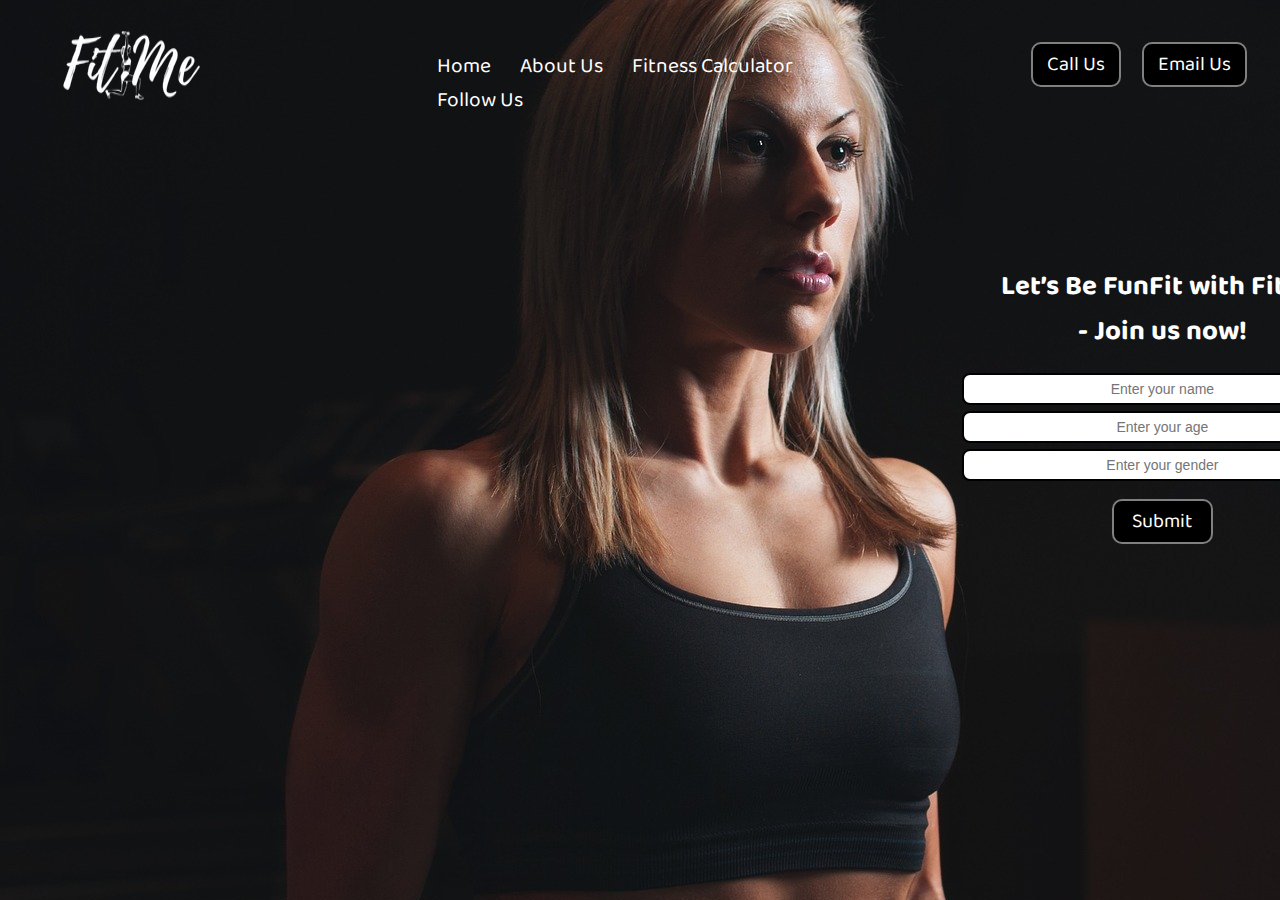
<file: GYM Website - Project/index.html>
<!DOCTYPE html>
<html lang="en" dir="ltr">

<head>
  <meta charset="utf-8">
  <title>Fit Me</title>
  <link rel="stylesheet" href="CSS/styles.css">
  <link rel="preconnect" href="https://fonts.googleapis.com">
  <link rel="preconnect" href="https://fonts.gstatic.com" crossorigin>
  <link href="https://fonts.googleapis.com/css2?family=Baloo+Bhai+2&display=swap" rel="stylesheet">
</head>

<style media="screen">
  body {
    font-family: 'Baloo Bhai 2', cursive;
    color: white;
    margin: 0;
    padding: 0;
    background: url('images/bg.jpg');
  }
</style>

<body>
  <header class="header">
    <!-- left box for logo -->
    <div class="left">
      <img src="images/logo.png" alt="logo-img">
      <div class="">

      </div>
    </div>
    <!--mid box for navigation bar-->
    <div class="mid">
      <ul class="navbar">
        <li><a href="#">Home</a></li>
        <li><a href="#">About Us</a></li>
        <li><a href="#">Fitness Calculator</a></li>
        <li><a href="#">Follow Us</a></li>
      </ul>
    </div>
    <!-- right box for buttons -->
    <div class="right">

      <button class="btn">Call Us</button>
      <button class="btn">Email Us</button>

    </div>
  </header>
  <div class="container">
    <h1>Let’s Be FunFit with Fitme <br>- Join us now! </h1>
    <form action="noaction.php">
      <div class="form-group">
        <input type="text" name="" placeholder="Enter your name">
      </div>
      <div class="form-group">
        <input type="text" name="" placeholder="Enter your age">
      </div>
      <div class="form-group">
        <input type="text" name="" placeholder="Enter your gender">
      </div>

      <button class="btn" name="button">Submit</button>

    </form>
  </div>
</body>

</html>
</file>
<file: GYM Website - Project/CSS/styles.css>
.left {
  display: inline-block;
  position: absolute;
  left: 34px;
  top: 20px;
}

.left img {
  width: 200px;
  height: 90px;
}

.mid {
  width: 40%;
  display: block;
  margin: 33px auto;
}

.right {
  display: inline-block;
  position: absolute;
  right: 24px;
  top: 42px;
}

.navbar {
  display: inline-block;
}

.navbar li {
  display: inline-block;
  font-size: 21px;
}

.navbar li a {
  color: white;
  text-decoration: none;
  padding: 34px 13px;
}

.navbar li a:hover {
  color: grey;
}

.btn {
  font-family: 'Baloo Bhai 2', cursive;
  margin: 0 9px;
  background-color: black;
  color: white;
  padding: 4px 14px;
  border: 2px solid grey;
  border-radius: 10px;
  font-size: 20px;
  cursor: pointer;
}

.btn:hover {
  background-color: rgb(31, 30, 30);
}

.container {
  margin: 100px 919px;
  padding: 13px;
  width: 36%;
  border-radius: 28px;
}

.form-group input {
  display: block;
  text-align: center;
  width: 384px;
  padding: 6px;
  border: 2px solid black;
  margin: 6px auto;
  font-size: 14px;
  border-radius: 8px;
}

.container h1 {
  text-align: center;
  font-size: 1.72em;
}

.container button {
  background-color: black;
  color: white;
  display: block;
  width: 22%;
  margin: 18px auto;
}
</file>
